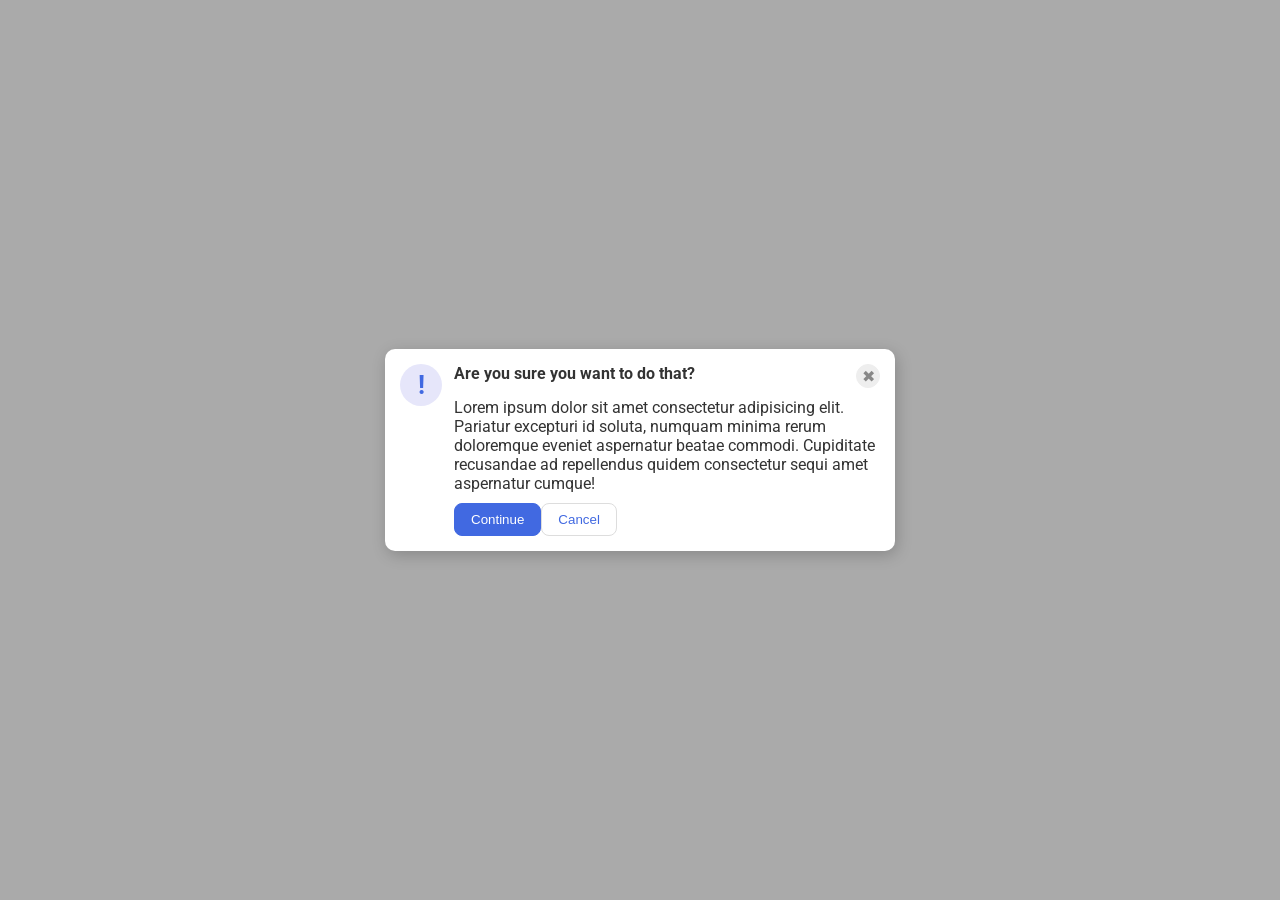
<file: foundations/flex/05-flex-modal/index.html>
<!DOCTYPE html>
<html lang="en">
  <head>
    <meta charset="UTF-8">
    <meta http-equiv="X-UA-Compatible" content="IE=edge">
    <meta name="viewport" content="width=device-width, initial-scale=1.0">
    <link rel="stylesheet" href="style.css">
    <title>Modal</title>
  </head>
  <body>
    <div class="modal">
      <div class="icon">!</div>
      <div class="contents">
       <div class="header">Are you sure you want to do that?
        <button class="close-button">✖</button>
      </div>
      <div class="text">Lorem ipsum dolor sit amet consectetur adipisicing elit. Pariatur excepturi id soluta, numquam minima rerum doloremque eveniet aspernatur beatae commodi. Cupiditate recusandae ad repellendus quidem consectetur sequi amet aspernatur cumque!</div>
        <div class="button-container">
        <button class="continue">Continue</button>
        <button class="cancel">Cancel</button>
        </div>
     </div>
     </div>
  </body>
</html>
</file>
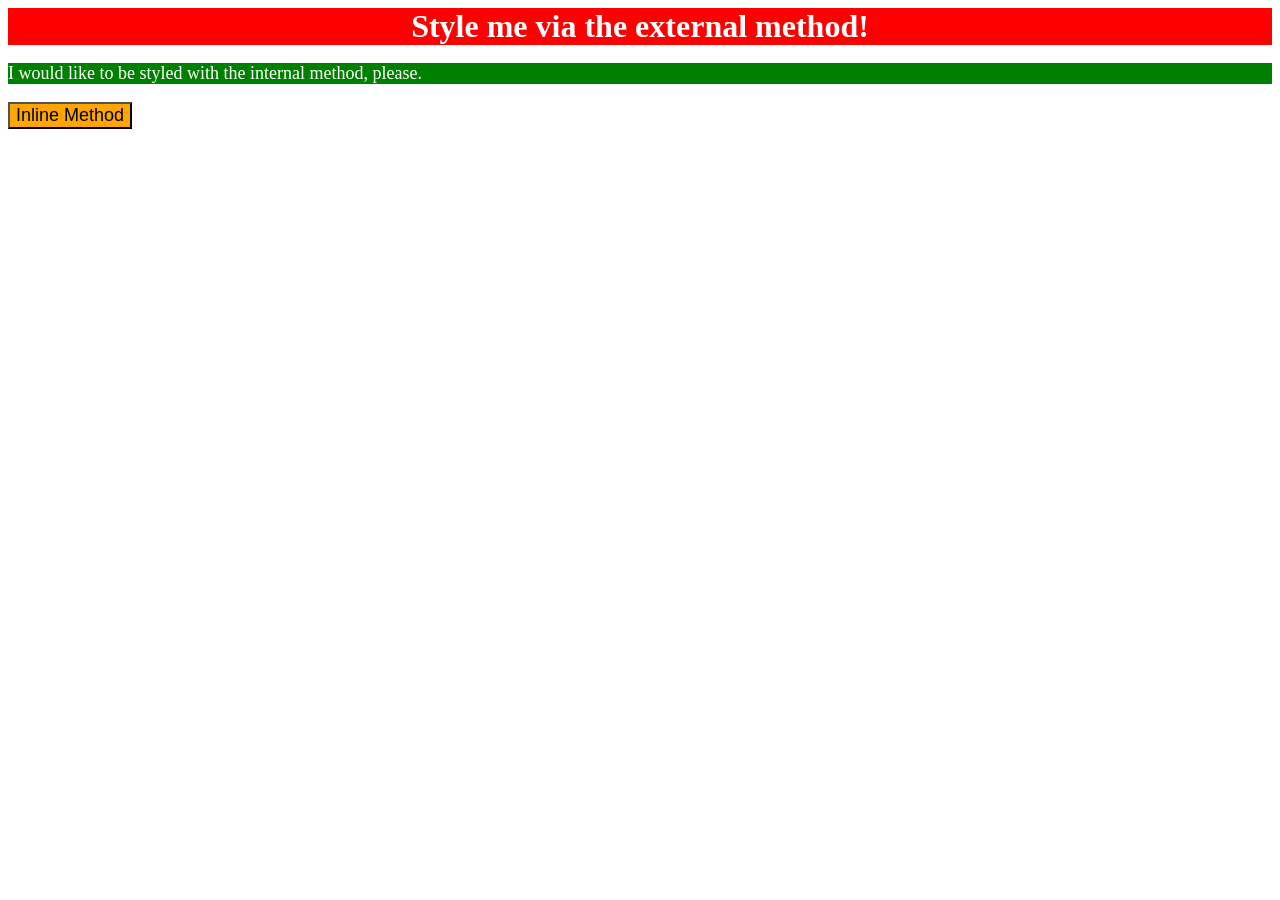
<file: foundations/intro-to-css/01-css-methods/index.html>
<!DOCTYPE html>
<html lang="en">
  <head>
    <meta charset="UTF-8">
    <meta http-equiv="X-UA-Compatible" content="IE=edge">
    <meta name="viewport" content="width=device-width, initial-scale=1.0">
    <title>Methods for Adding CSS</title>
    <link rel="stylesheet" href="styles.css">
    <style>
      p {
        color: white;
        background-color: green;
        font-size: 18px;
      }
    </style>
  </head>
  <body>
    <div>Style me via the external method!</div>
    <p>I would like to be styled with the internal method, please.</p>
    <button style="background-color: orange; font-size: 18px;">Inline Method</button>
  </body>
</html>
</file>
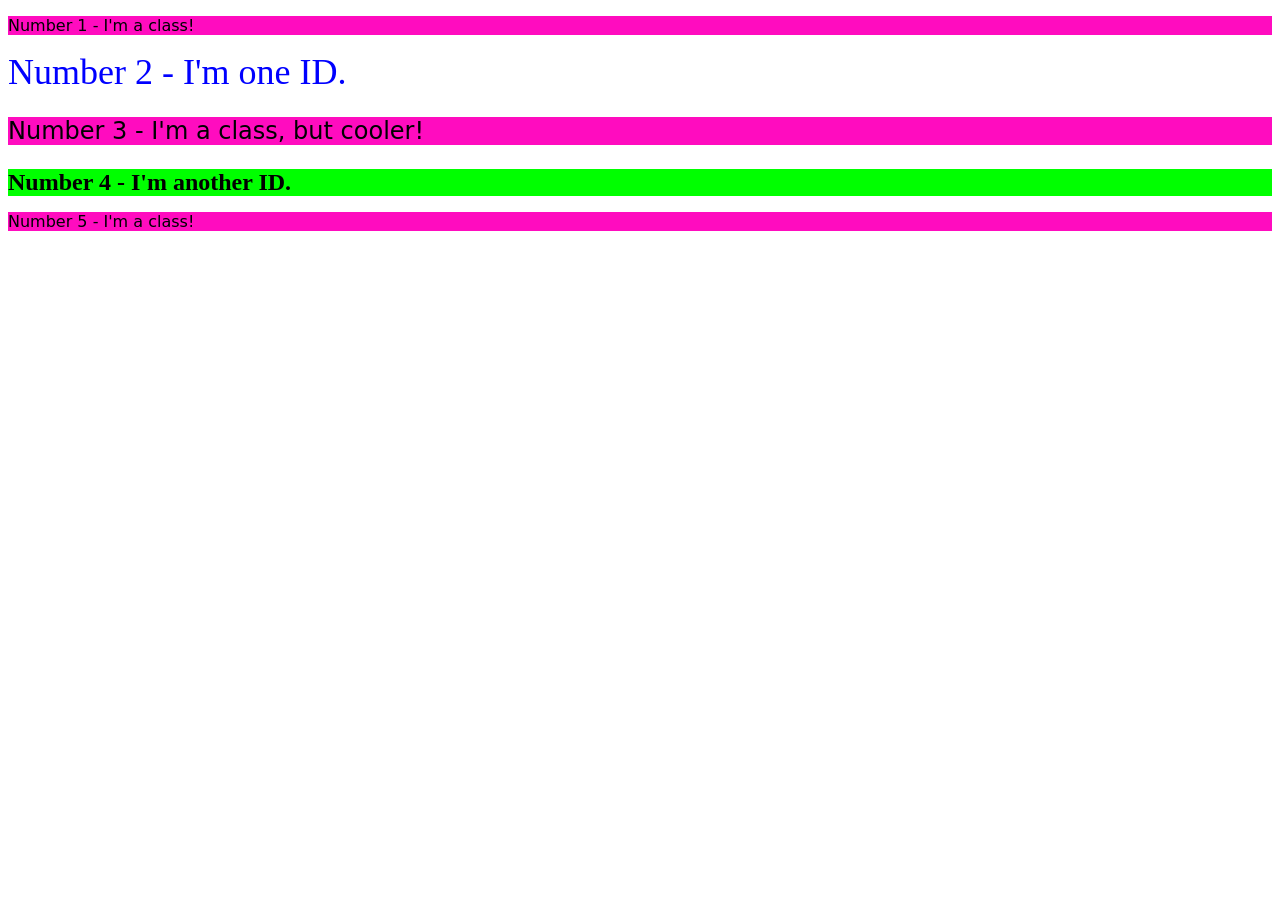
<file: foundations/intro-to-css/02-class-id-selectors/index.html>
<!DOCTYPE html>
<html lang="en">
  <head>
    <meta charset="UTF-8">
    <meta http-equiv="X-UA-Compatible" content="IE=edge">
    <meta name="viewport" content="width=device-width, initial-scale=1.0">
    <title>Class and ID Selectors</title>
    <link rel="stylesheet" href="style.css">
  </head>
  <body>
    <p class="odd-number">Number 1 - I'm a class!</p>
    <div id="even-number">Number 2 - I'm one ID.</div>
    <p class="odd-number adjust-size">Number 3 - I'm a class, but cooler!</p>
    <div id="another-even" class="adjust-size">Number 4 - I'm another ID.</div>
    <p class="odd-number">Number 5 - I'm a class!</p>
  </body>
</html>
</file>
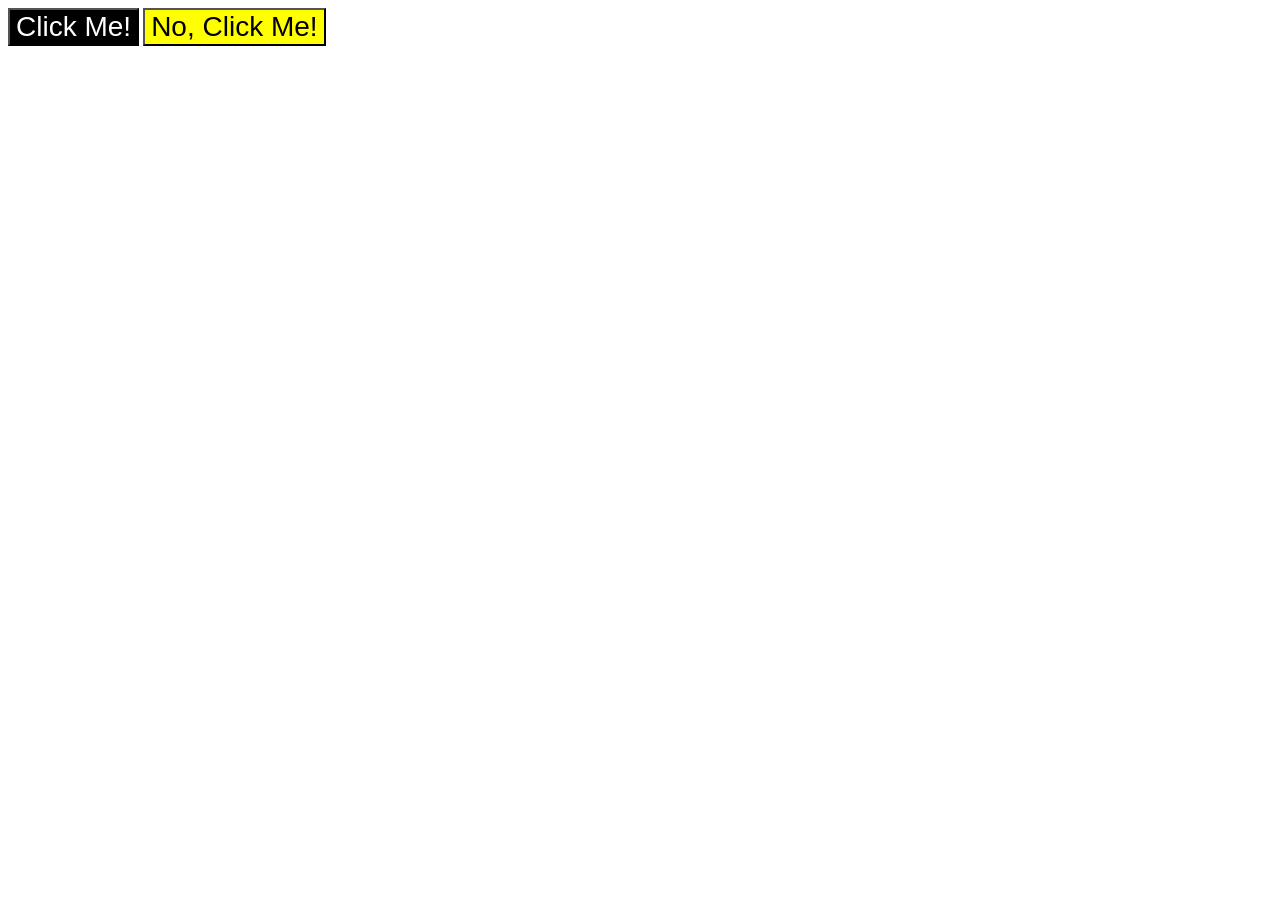
<file: foundations/intro-to-css/03-grouping-selectors/index.html>
<!DOCTYPE html>
<html lang="en">
  <head>
    <meta charset="UTF-8">
    <meta http-equiv="X-UA-Compatible" content="IE=edge">
    <meta name="viewport" content="width=device-width, initial-scale=1.0">
    <title>Grouping Selectors</title>
    <link rel="stylesheet" href="style.css">
  </head>
  <body>
    <button class="font-style first">Click Me!</button>
    <button class="font-style second">No, Click Me!</button>
  </body>
</html>
</file>
<file: foundations/flex/05-flex-modal/style.css>
@import url('https://fonts.googleapis.com/css2?family=Roboto:wght@400;700&display=swap');

html, body {
  height: 100%;
}

body {
  font-family: Roboto, sans-serif;
  margin: 0;
  background: #aaa;
  color: #333;
  /* I'll give you this one for free lol */
  display: flex;
  align-items: center;
  justify-content: center;
}

.modal {
  background: white;
  width: 480px;
  border-radius: 10px;
  box-shadow: 2px 4px 16px rgba(0,0,0,.2);
  display: flex;
  padding: 15px;
  gap:12px;
}

.contents {
  display: flex;
  flex-direction: column;
  gap: 10px;
}

.header {
  display: flex;
  font-weight: 700;
}

.close-button {
  margin-left: auto;
}

.icon {
  color: royalblue;
  font-size: 26px;
  font-weight: 700;
  background: lavender;
  width: 42px;
  height: 42px;
  border-radius: 50%;
  display: flex;
  align-items: center;
  justify-content: center;
  flex-shrink: 0;
}

.close-button {
  background: #eee;
  border-radius: 50%;
  color: #888;
  font-weight: 400;
  font-size: 16px;
  height: 24px;
  width: 24px;
  display: flex;
  align-items: center;
  justify-content: center;
  border: 1px solid #eee;
  padding: 0;
}

button {
  cursor: pointer;
  padding: 8px 16px;
  border-radius: 8px;
}

.button-container {
  display:flex;
}

button.continue {
  background: royalblue;
  border: 1px solid royalblue;
  color: white;
}

button.cancel {
  background: white;
  border: 1px solid #ddd;
  color: royalblue;
}
</file>
<file: foundations/intro-to-css/01-css-methods/styles.css>
div {
    background-color: red;
    color: white;
    font-size: 32px;
    text-align: center;
    font-weight: bold;
}
</file>
<file: foundations/intro-to-css/02-class-id-selectors/style.css>
/* Add CSS Styling */
.odd-number {
    background-color: #ff0cbf;
    font-family: Verdana, "DejaVu Sans", sans-serif;
}
#even-number {
    color: #00f;
    font-size: 36px;
}

.adjust-size {
    font-size: 24px;
}

#another-even {
    background-color: #0f0;
    font-weight: bold;
}
</file>
<file: foundations/intro-to-css/03-grouping-selectors/style.css>
/* Add CSS Styling */
.first {
    background-color: black;
    color: white;
}

.second {
    background-color: yellow;
}

.font-style {
    font-size:28px;
    font-family: Helvetica, "Times New Roman", sans-serif;
}
</file>
